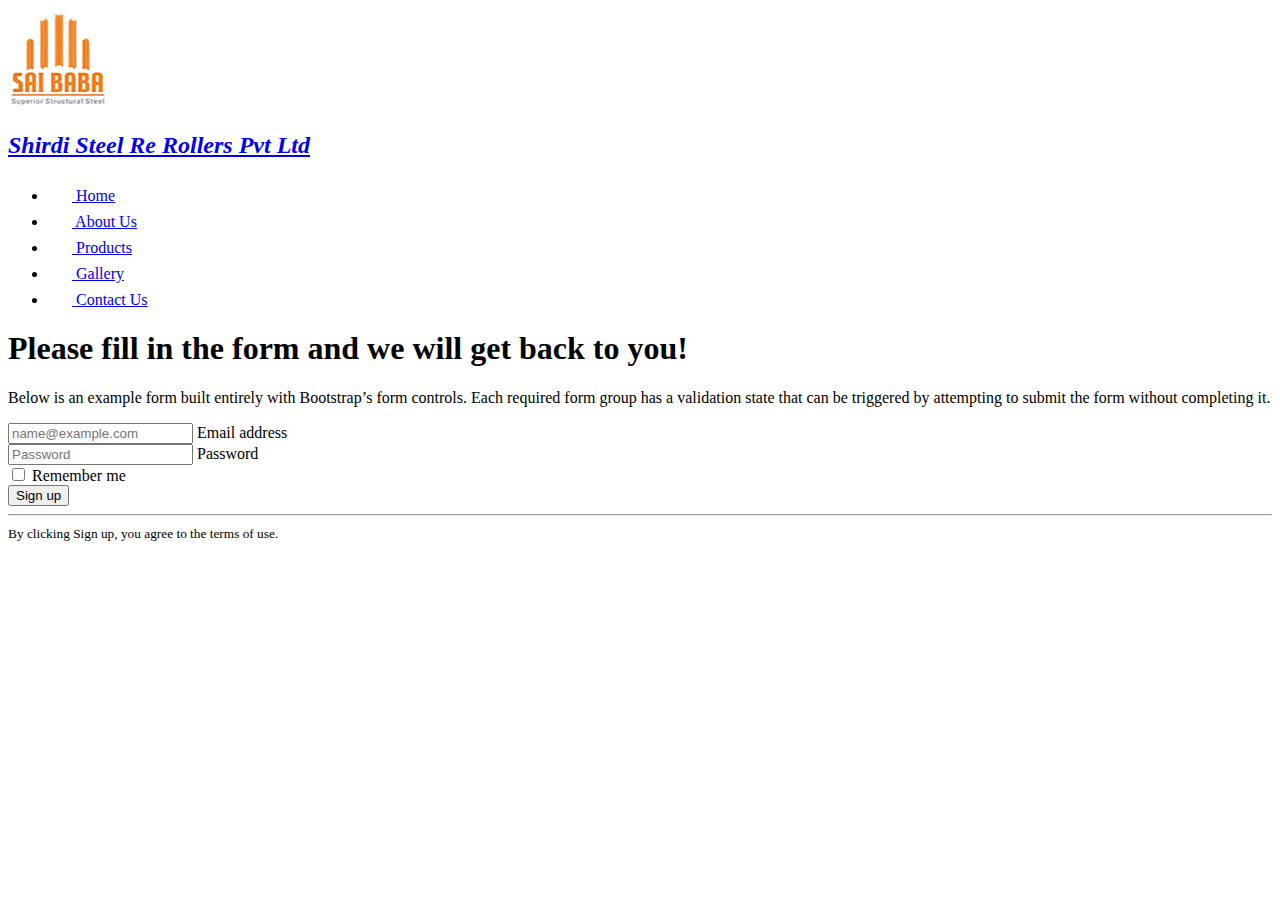
<file: contactus.html>
<!DOCTYPE html>
<html lang="en">
<head>
    <meta charset="UTF-8">
    <meta name="viewport" content="width=device-width, initial-scale=1.0">
    <title>Contact Us </title>
    <link href="./style.css" rel = "stylesheet"/>
    <link href="https://cdn.jsdelivr.net/npm/bootstrap@5.3.2/dist/css/bootstrap.min.css" rel="stylesheet" integrity="sha384-T3c6CoIi6uLrA9TneNEoa7RxnatzjcDSCmG1MXxSR1GAsXEV/Dwwykc2MPK8M2HN" crossorigin="anonymous">


</head>
<body>

    <div class="px-3 py-2 text-bg-dark border-bottom">
        <div class="container">
          <div class="d-flex flex-wrap align-items-center justify-content-center justify-content-lg-start">
            <a href="/" class="d-flex align-items-center my-2 my-lg-0 me-lg-auto ">

                <img src="./Sai-Baba-Steel-logo.jpg" class="me-2" width="100" height="100"> </img>
                    <h2 class="text-white d-flex "> <i> Shirdi Steel Re Rollers Pvt Ltd</i></h2>
            </a>
  
            <ul class="nav col-12 col-lg-auto my-2 justify-content-center my-md-0 text-small">
              <li>
                <a href="./index.html" class="nav-link text-white">
                  <svg class="bi d-block mx-auto mb-1" width="24" height="24"><use xlink:href="#home"></use></svg>
                  Home
                </a>
              </li>
              <li>
                <a href="#" class="nav-link text-white">
                  <svg class="bi d-block mx-auto mb-1" width="24" height="24"><use xlink:href="#speedometer2"></use></svg>
                  About Us 
                </a>
              </li>
              <li>
                <a href="./products.html" class="nav-link text-white">
                  <svg class="bi d-block mx-auto mb-1" width="24" height="24"><use xlink:href="#table"></use></svg>
                    Products 
                </a>
              </li>
              <li>
                <a href="./gallery.html" class="nav-link text-white">
                  <svg class="bi d-block mx-auto mb-1" width="24" height="24"><use xlink:href="#grid"></use></svg>
                  Gallery
                </a>
              </li>
              <li>
                <a href="./contactus.html" class="nav-link text-secondary">
                  <svg class="bi d-block mx-auto mb-1" width="24" height="24"><use xlink:href="#people-circle"></use></svg>
                  Contact Us 
                </a>
              </li>
            </ul>
          </div>
        </div>
      </div>
    
    
      <div>
        <div class="container col-xl-10 col-xxl-8 px-4 py-5">
            <div class="row align-items-center g-lg-5 py-5">
              <div class="col-lg-7 text-center text-lg-start">
                <h1 class="display-4 fw-bold lh-1 text-body-emphasis mb-3">Please fill in the form and we will get back to you!</h1>
                <p class="col-lg-10 fs-4">Below is an example form built entirely with Bootstrap’s form controls. Each required form group has a validation state that can be triggered by attempting to submit the form without completing it.</p>
              </div>
              <div class="col-md-10 mx-auto col-lg-5">
                <form class="p-4 p-md-5 border rounded-3 bg-body-tertiary">
                  <div class="form-floating mb-3">
                    <input type="email" class="form-control" id="floatingInput" placeholder="name@example.com">
                    <label for="floatingInput">Email address</label>
                  </div>
                  <div class="form-floating mb-3">
                    <input type="password" class="form-control" id="floatingPassword" placeholder="Password">
                    <label for="floatingPassword">Password</label>
                  </div>
                  <div class="checkbox mb-3">
                    <label>
                      <input type="checkbox" value="remember-me"> Remember me
                    </label>
                  </div>
                  <button class="w-100 btn btn-lg btn-primary" type="submit">Sign up</button>
                  <hr class="my-4">
                  <small class="text-body-secondary">By clicking Sign up, you agree to the terms of use.</small>
                </form>
              </div>
            </div>
          </div>
    </div>
    
</body>
</html>
</file>
<file: style.css>
.bi {
    vertical-align: -.125em;
    fill: currentColor;
}

.hh{
    height: 30rem;
}

.yl{
    background-color:#FB8C00;
}
.bl{
    background-color:#212529;;
}
.off{
    background-color: whitesmoke;
}

.txtcl{
    color: white;

}

.fl{
    float: left;
}
.cl{
    color:white;
}
.bdr{
    border: 2px white solid;
}
.bdrbck{
        border: 3px black solid;
}

#myVideo {

    width: 100%;
    height: 100vh;
    position: relative;
    z-index: -1 ;
    right: 0;
    bottom: 0;
  }

  .blac{
    position: relative;
    height: 50rem;
  }

  .csclass{
    position: absolute;
    top:40%;

    right: 10%;
    height: fit-content;
    width: 100%;
    z-index: 0;
  } 

  .ftc{
    height: fit-content;
    flex-wrap: wrap;
  }

  .yltxt{
    color:#FB8C00;
}

.htexts{
    color: #F39744;
}

#myCarousel{
    margin-top: 2rem;
}
.btnact{
    background-color: #F39744 ;
    color: black;
    font-weight: bold;

}

.tw{
    color: white;
}
.containers{
    width: 100%;
    min-height: 100vh;
    display: flex;
    align-items: center;
    justify-content: center;
    padding: 50px 8%;
}

.gallery{
    display: grid;
    grid-template-columns: repeat(auto-fit,minmax(250px,1fr));
    grid-gap: 30px;
}

.gallery img{
    width: 100%;

}
</file>
